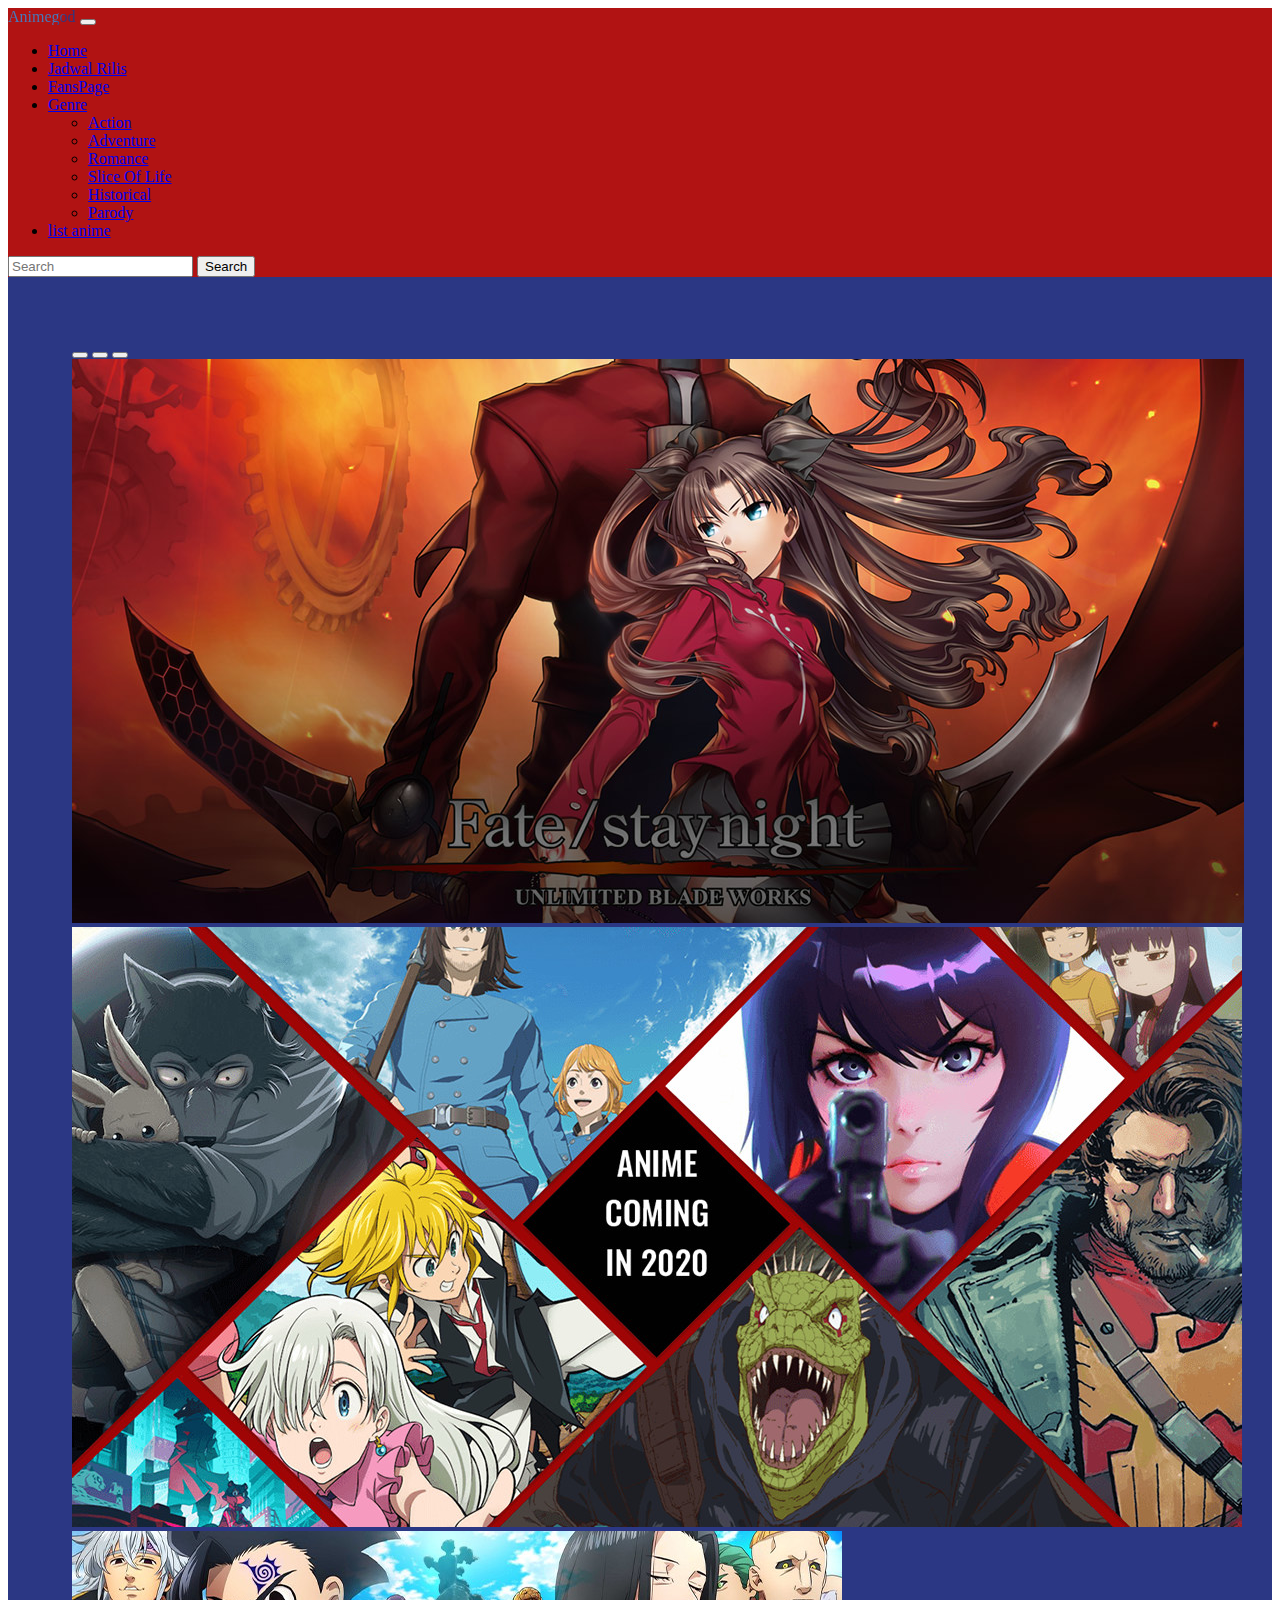
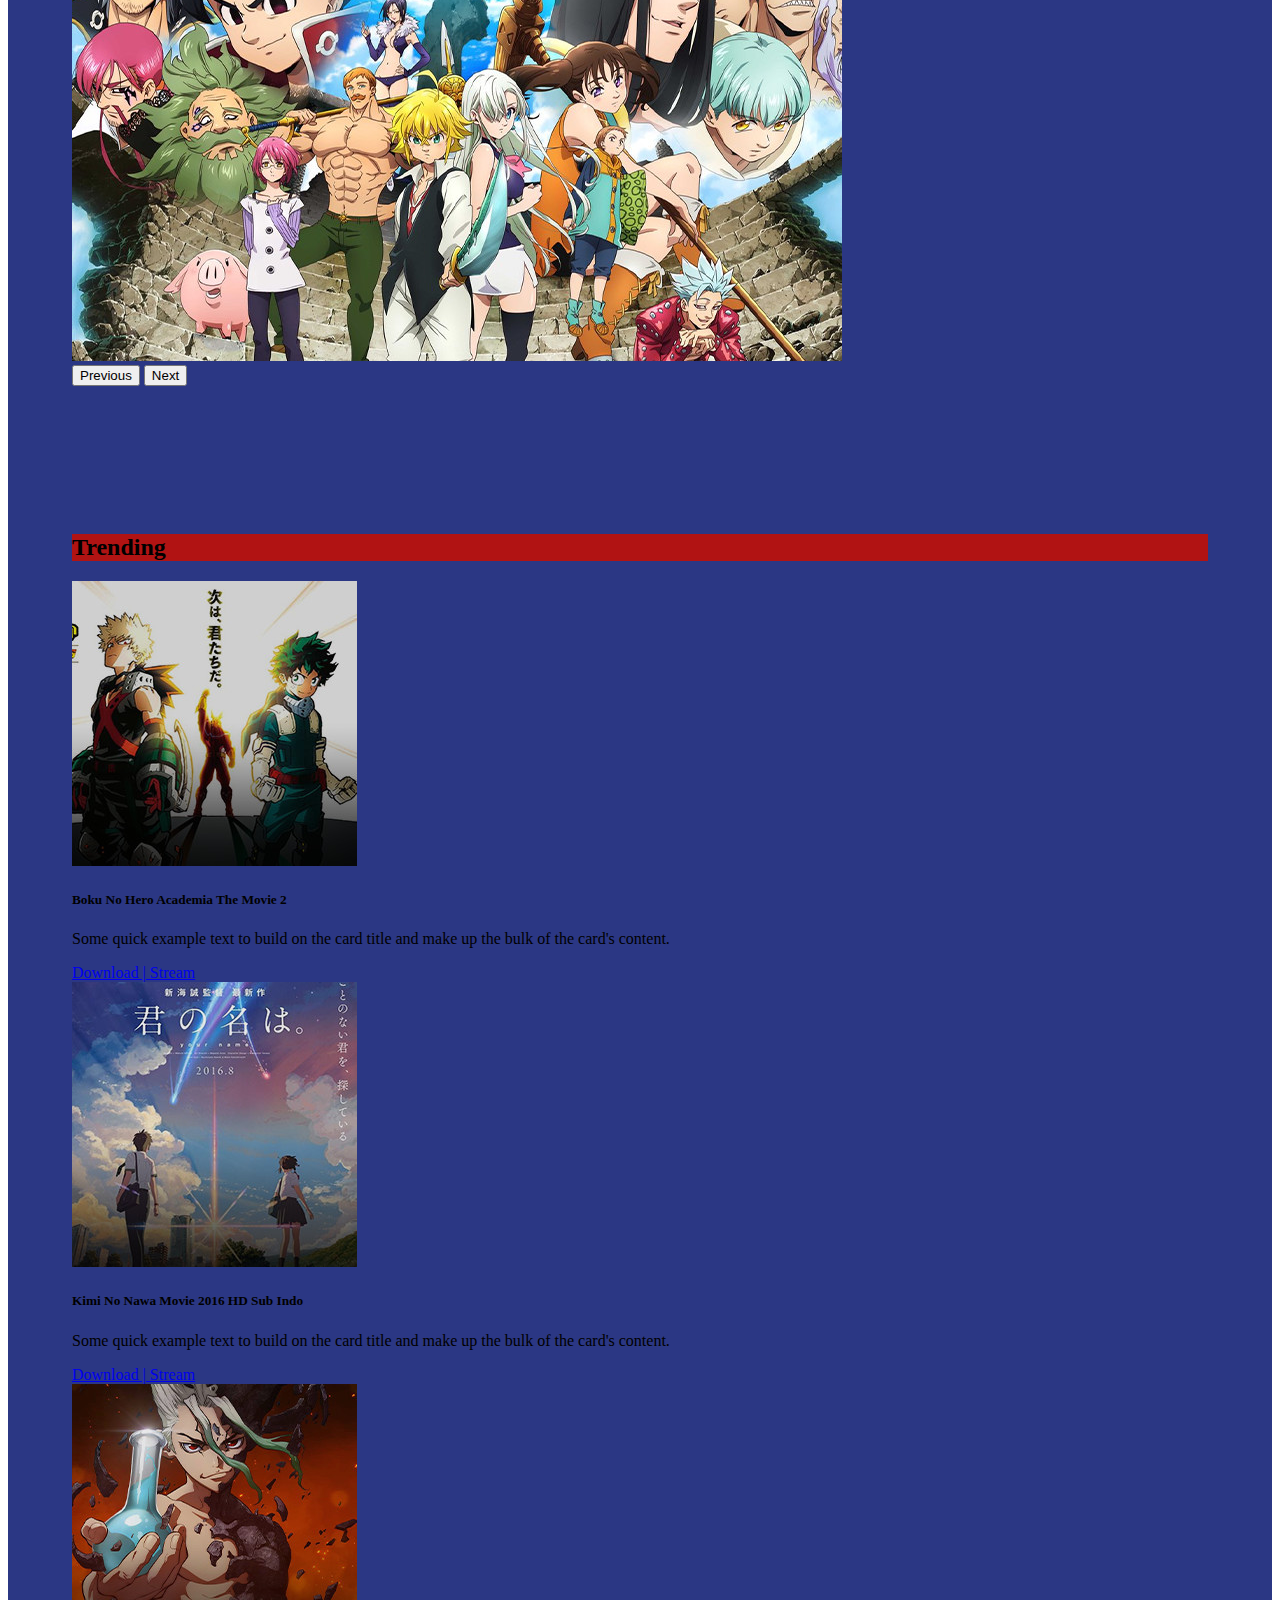
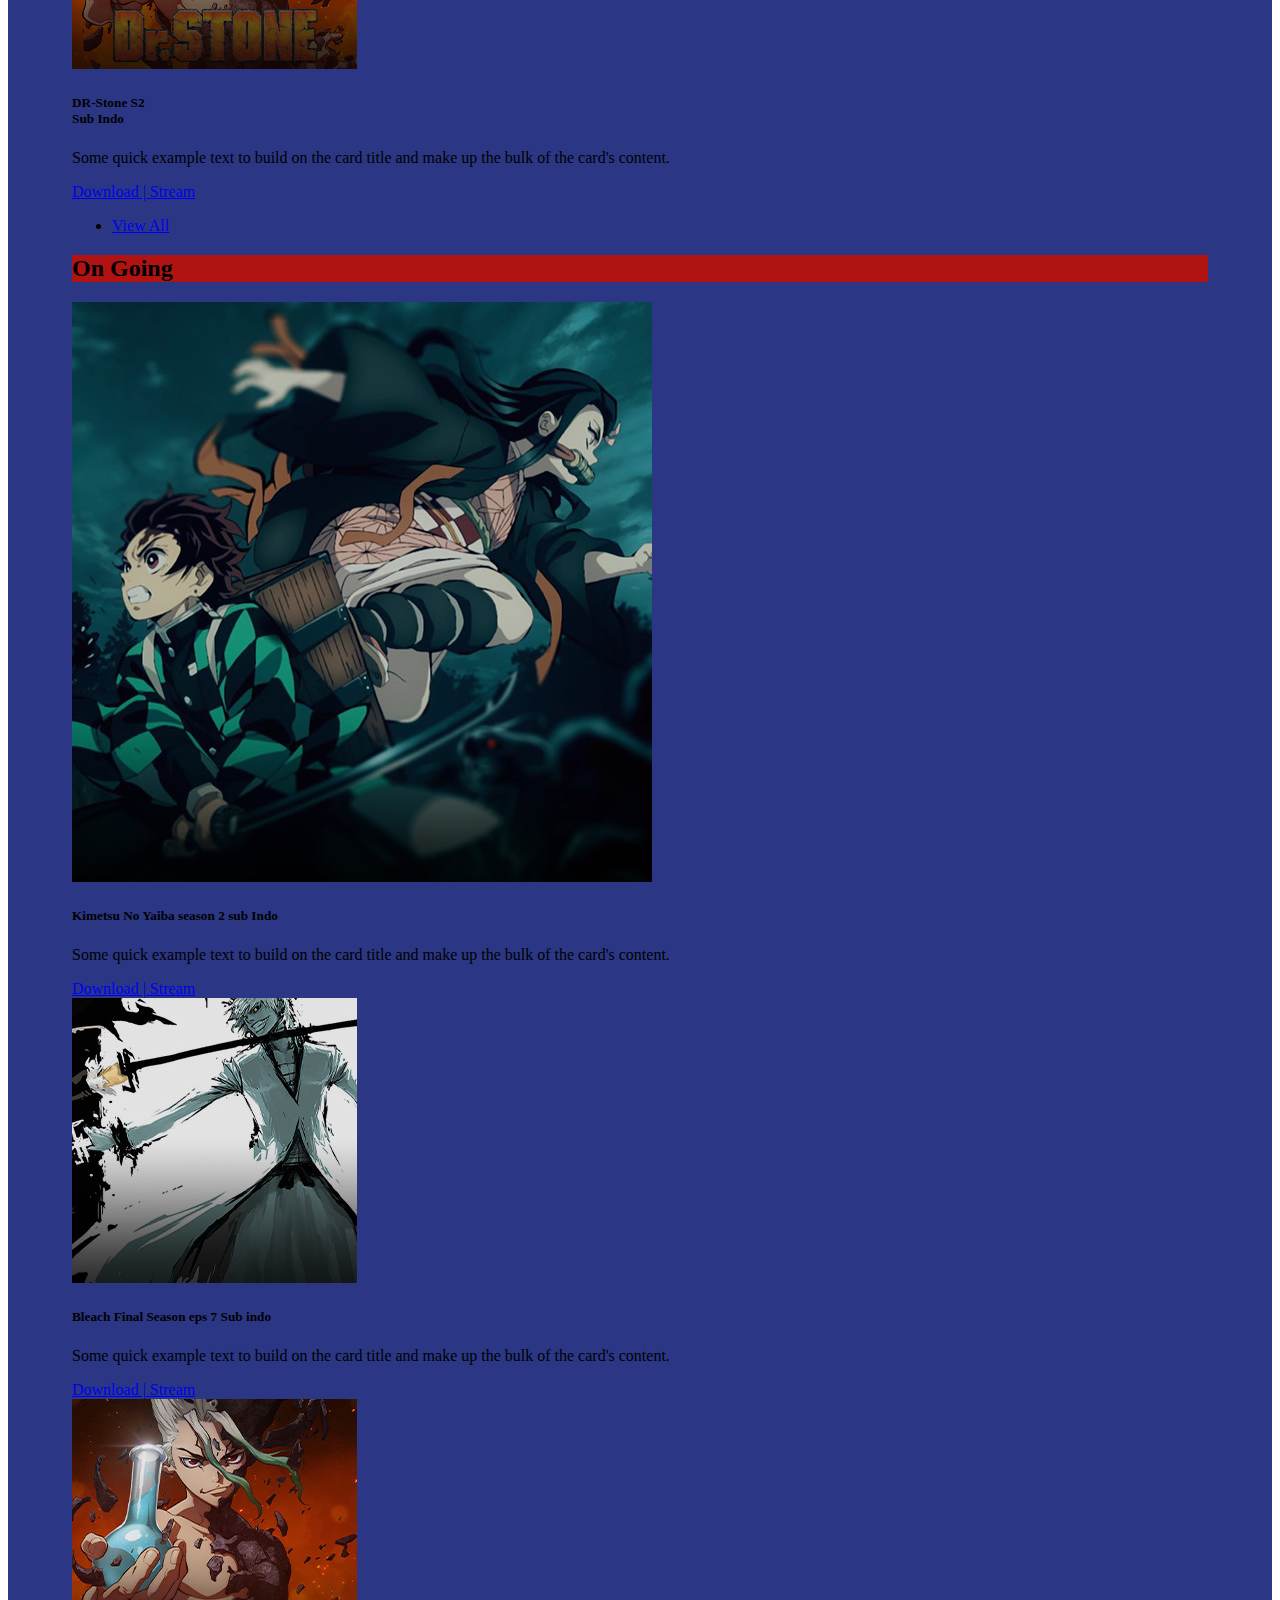
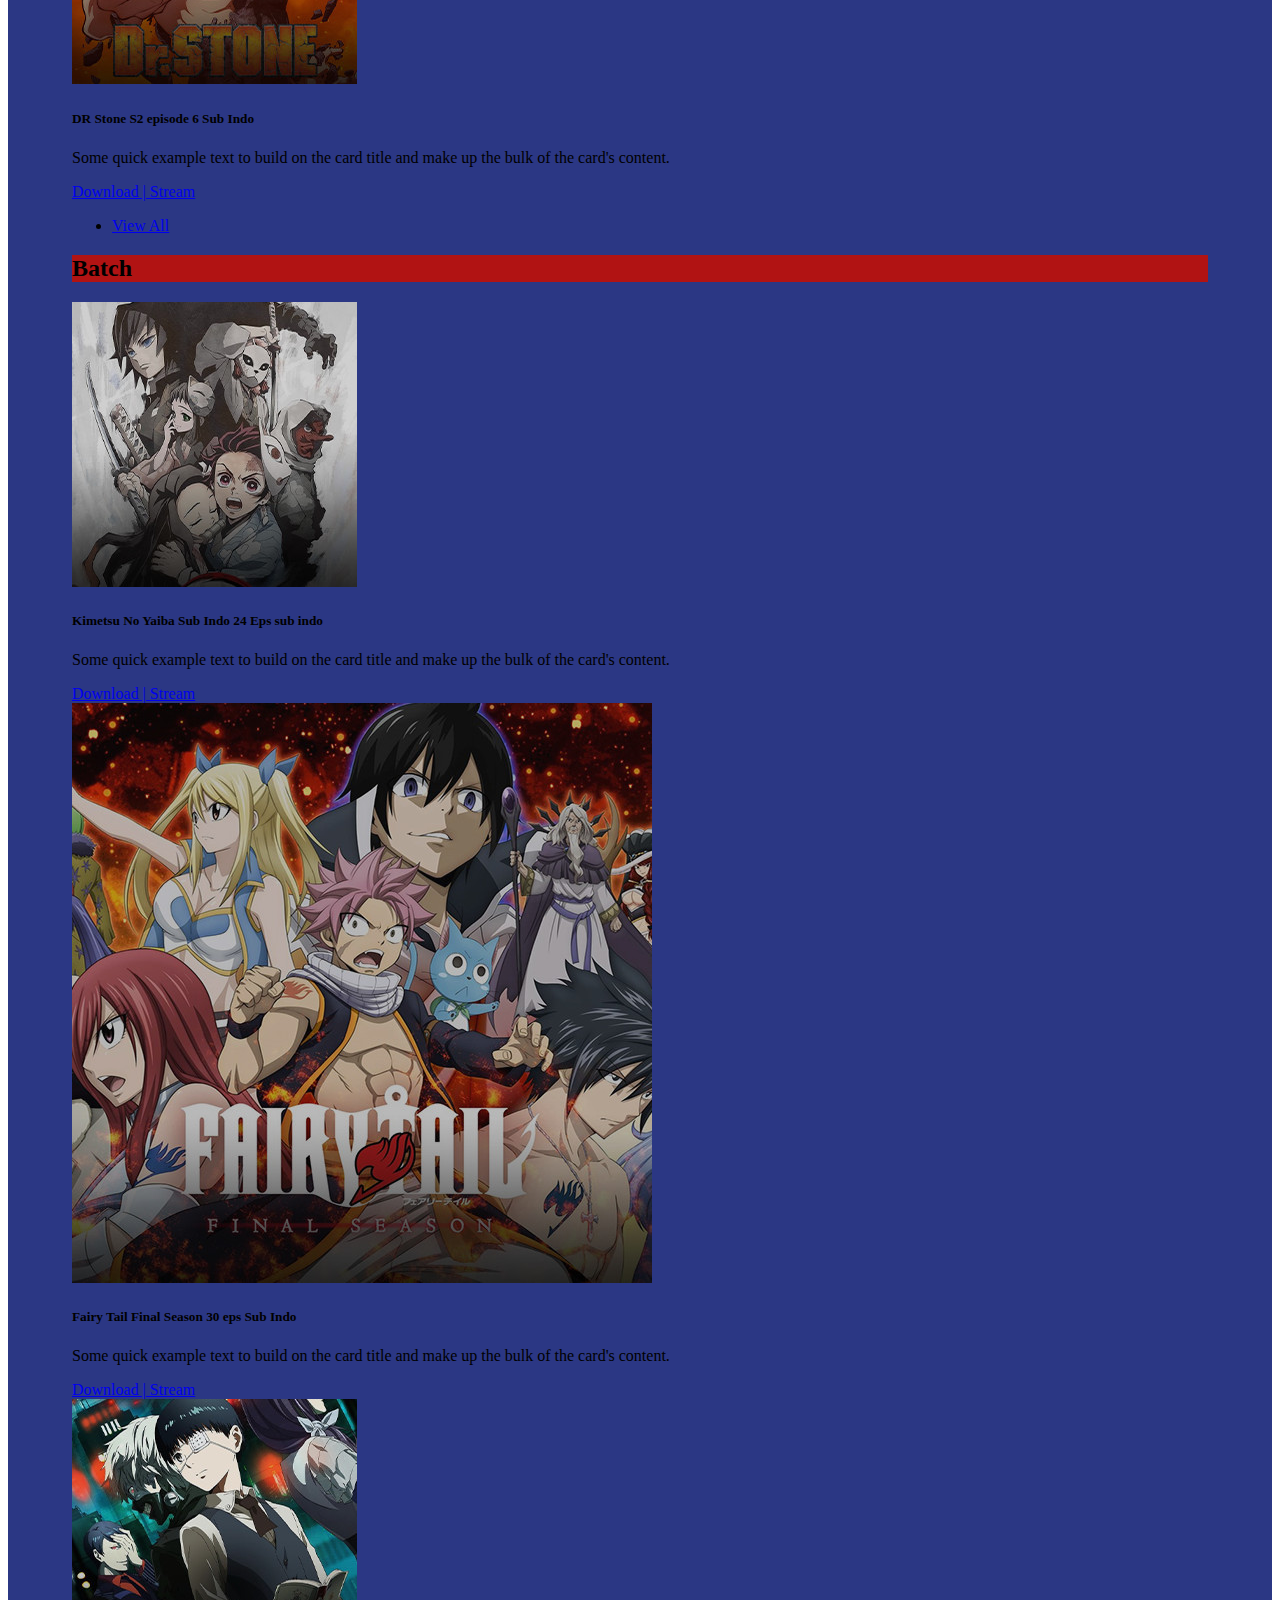
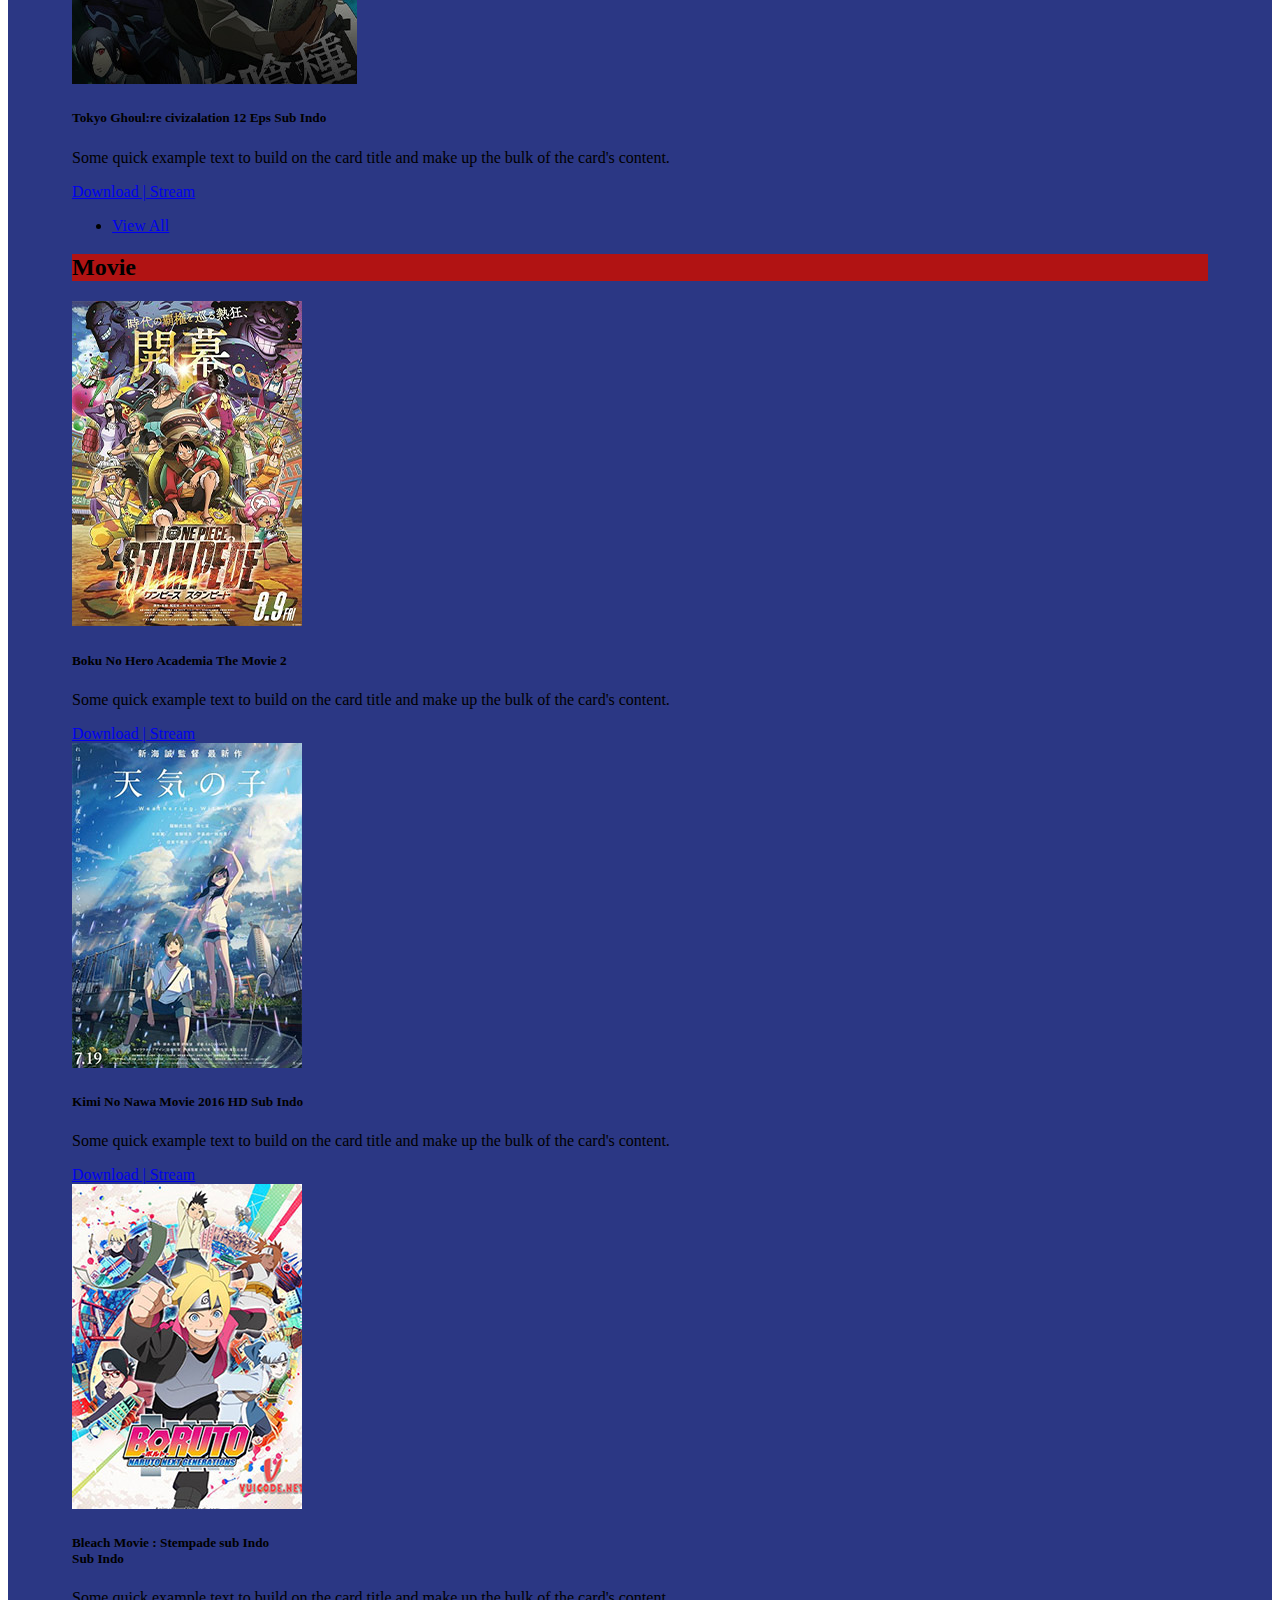
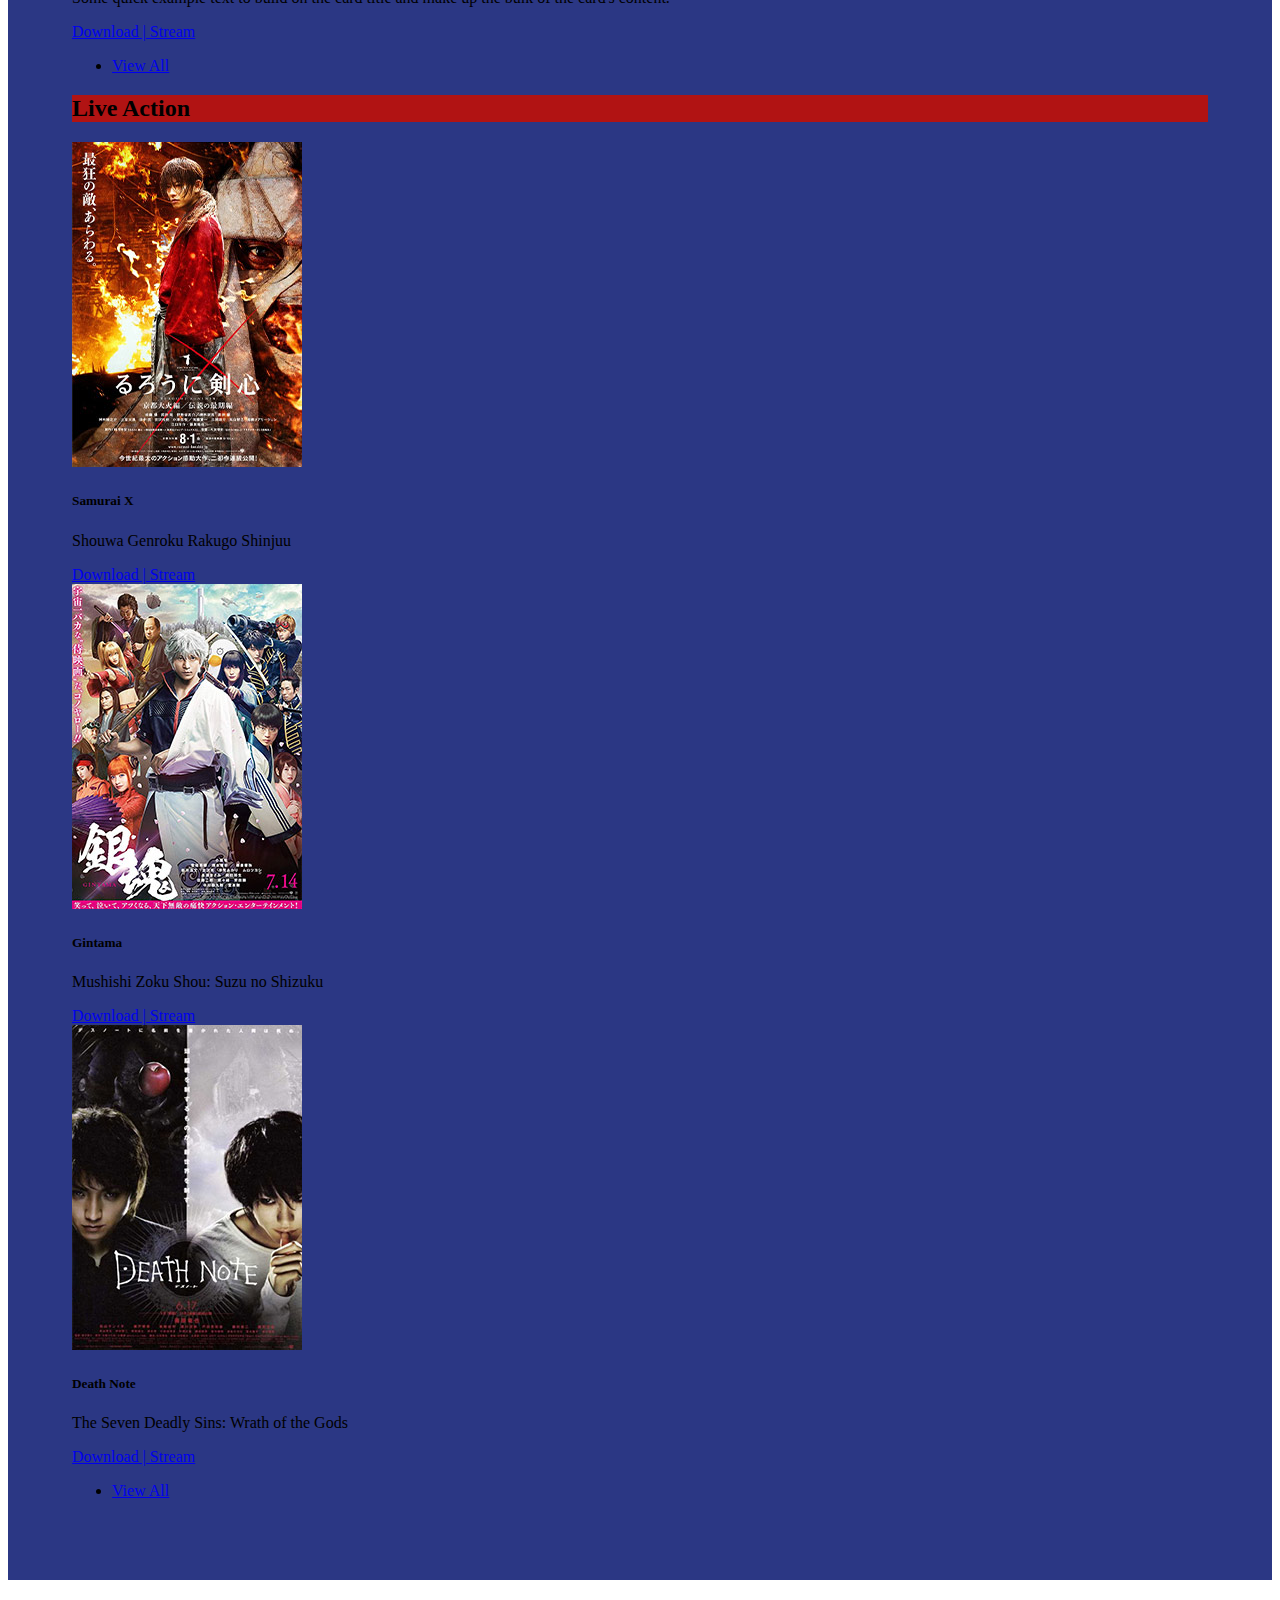
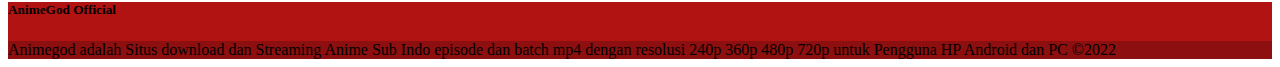
<file: index.html>
<!doctype html>
<html lang="en">
  <head>
    <!-- Required meta tags -->
    <meta charset="utf-8">
    <meta name="viewport" content="width=device-width, initial-scale=1">

    <!-- Bootstrap CSS -->
    <link href="https://cdn.jsdelivr.net/npm/bootstrap@5.1.3/dist/css/bootstrap.min.css" rel="stylesheet" integrity="sha384-1BmE4kWBq78iYhFldvKuhfTAU6auU8tT94WrHftjDbrCEXSU1oBoqyl2QvZ6jIW3" crossorigin="anonymous">
    <!-- Bootstrap CSS -->

    <!-- My CSS -->
    <link rel="stylesheet" type="text/css" href="style.css">
    <!-- EN CSS -->

    <title>| Animegod |</title>
  </head>
  <body>
  <!-- Navbar star -->

<nav class="navbar navbar-expand-lg navbar-light shadow-sm" style="background-color: #B11313">
  <div class="container">
    <a class="navbar-brand fw-bold" href="#">Animegod</a>
    <button class="navbar-toggler" type="button" data-bs-toggle="collapse" data-bs-target="#navbarSupportedContent" aria-controls="navbarSupportedContent" aria-expanded="false" aria-label="Toggle navigation">
      <span class="navbar-toggler-icon"></span>
    </button>
    <div class="collapse navbar-collapse fw-bold" id="navbarSupportedContent">
      <ul class="navbar-nav ms-auto">
        <li class="nav-item">
          <a class="nav-link active " aria-current="page" href="#">Home</a>
        </li>
        <li class="nav-item">
          <a class="nav-link active " aria-current="page" href="#">Jadwal Rilis</a>
        </li>
        <li class="nav-item">
          <a class="nav-link active " aria-current="page" href="#">FansPage</a>
        </li>
        <li class="nav-item dropdown">
          <a class="nav-link active dropdown-toggle" href="#" id="navbarDropdown" role="button" data-bs-toggle="dropdown" aria-expanded="false">
            Genre
          </a>
          <ul class="dropdown-menu fw-bold" aria-labelledby="navbarDropdown">
            <li><a class="dropdown-item" href="#">Action</a></li>
            <li><a class="dropdown-item" href="#">Adventure</a></li>
            <li><a class="dropdown-item" href="#">Romance</a></li>
            <li><a class="dropdown-item" href="#">Slice Of Life</a></li>
            <li><a class="dropdown-item" href="#">Historical</a></li>
            <li><a class="dropdown-item" href="#">Parody</a></li>
          </ul>
        </li>
        <li class="nav-item">
          <a class="nav-link active" href="./list.html" tabindex="-1" aria-disabled="true">list anime</a>
        </li>
      </ul>
      <form class="d-flex">
        <input class="form-control me-2" type="search" placeholder="Search" aria-label="Search">
        <button class="btn btn-outline-dark fw-bold" type="submit">Search</button>
      </form>
    </div>
  </div>
</nav>
  <!-- Navbar end  -->
                


  <!-- jumbotron star -->

  <section class="jumbotron">
    <div class="container">
      <div id="carouselExampleDark" class="carousel carousel-light slide " data-bs-ride="carousel">
  <div class="carousel-indicators mt-3">
    <button type="button" data-bs-target="#carouselExamplelight" data-bs-slide-to="0" class="active" aria-current="true" aria-label="Slide 1"></button>
    <button type="button" data-bs-target="#carouselExamplelight" data-bs-slide-to="1" aria-label="Slide 2"></button>
    <button type="button" data-bs-target="#carouselExamplelight" data-bs-slide-to="2" aria-label="Slide 3"></button>
  </div>
  <div class="carousel-inner">
    <div class="carousel-item active" data-bs-interval="10000">
      <img src="img/hero-1.jpg" class="d-block w-100 " alt="hero-1">
    </div>
    <div class="carousel-item" data-bs-interval="2000">
      <img src="img/hero-3.jpg" class="d-block w-100" alt="hero-3">
    </div>
    <div class="carousel-item">
      <img src="img/hero-4.jpg" class="d-block w-100" alt="hero-4">
     </div>
  </div>

  <button class="carousel-control-prev" type="button" data-bs-target="#carouselExampleDark" data-bs-slide="prev">
    <span class="carousel-control-prev-icon" aria-hidden="true"></span>
    <span class="visually-hidden">Previous</span>
  </button>
  <button class="carousel-control-next" type="button" data-bs-target="#carouselExampleDark" data-bs-slide="next">
    <span class="carousel-control-next-icon" aria-hidden="true"></span>
    <span class="visually-hidden">Next</span>
  </button>
</div>
  </div>


</section>      

  <!-- jumbotron end  -->

  <!-- list -->
  <section id="product">
    <div class="container">
      <div class="row">
        <div class="col p-1 mb-2" style="background-color: #B11313;">
          <h2 class="text-white">Trending</h2>
        </div>
        <div class="row">
          <div class="col-md-4 mb-3">
            <div class="card">
                <img src="img/blog-2.jpg" class="card-img-top" alt="blog-2">
              <div class="card-body">
                <h5 class="card-title">Boku No Hero Academia The Movie 2</h5>
                <p class="card-text">Some quick example text to build on the card title and make up the bulk of the card's content.</p>
                <a href="#" class="btn btn-primary">Download | Stream</a>
              </div>
            </div>
          </div>

          <div class="col-md-4 mb-3">
            <div class="card">
                <img src="img/hero-2.jpg" class="card-img-top" alt="...">
              <div class="card-body">
                <h5 class="card-title">Kimi No Nawa Movie 2016 HD Sub Indo</h5>
                <p class="card-text">Some quick example text to build on the card title and make up the bulk of the card's content.</p>
                <a href="#" class="btn btn-primary">Download | Stream</a>
              </div>
            </div>
          </div>

          <div class="col-md-4 mb-3">
            <div class="card">
                <img src="img/blog-5.jpg" class="card-img-top" alt="...">
              <div class="card-body">
               <h5 class="card-title">DR-Stone S2 <br>Sub Indo</h5>
                <p class="card-text">Some quick example text to build on the card title and make up the bulk of the card's content.</p>
                <a href="#" class="btn btn-primary">Download | Stream</a>
              </div>
            </div>
          </div>          
        </div>
  <nav aria-label="Page navigation example">
    <ul class="pagination">
    <li class="page-item"><a class="page-link" href="#">View All</a></li>
  </ul>
</nav>
      </div>
    </div>

    <!-- on going  -->
    <div class="container">
      <div class="row">
        <div class="colp-1 mb-2" style="background-color: #B11313;">
          <h2 class="text-white">On Going</h2>
        </div>

        <div class="row">
          <div class="col-md-4 mb-3">
            <div class="card">
                <img src="img/blog-1.jpg" class="card-img-top" alt="...">
              <div class="card-body">
                <h5 class="card-title">Kimetsu No Yaiba season 2 sub Indo </h5>
                <p class="card-text">Some quick example text to build on the card title and make up the bulk of the card's content.</p>
                <a href="#" class="btn btn-primary">Download | Stream</a>
              </div>
            </div>
          </div>

          <div class="col-md-4 mb-3">
            <div class="card">
                <img src="img/blog-9.jpg" class="card-img-top" alt="blog-9">
              <div class="card-body">
                <h5 class="card-title">Bleach Final Season eps 7 Sub indo</h5>
                <p class="card-text">Some quick example text to build on the card title and make up the bulk of the card's content.</p>
                <a href="#" class="btn btn-primary">Download | Stream</a>
              </div>
            </div>
          </div>

          <div class="col-md-4 mb-3">
            <div class="card">
                <img src="img/blog-5.jpg" class="card-img-top" alt="...">
              <div class="card-body">
               <h5 class="card-title"> DR Stone S2 episode 6 Sub Indo </h5>
                <p class="card-text">Some quick example text to build on the card title and make up the bulk of the card's content.</p>
                <a href="#" class="btn btn-primary">Download | Stream</a>
              </div>
            </div>
          </div>          
        </div>
<nav aria-label="Page navigation example">
  <ul class="pagination">
    <li class="page-item"><a class="page-link" href="#">View All</a></li>
  </ul>
</nav>

      </div>
    </div>
      <!-- ongoing end -->

      <!-- batch Star -->
     <div class="container">
      <div class="row">
        <div class="col p-1 mb-2" style="background-color: #B11313;">
          <h2 class="text-white">Batch</h2>
        </div>

        <div class="row">
          <div class="col-md-4 mb-3">
            <div class="card">
                <img src="img/blog-8.jpg" class="card-img-top" alt="...">
              <div class="card-body">
                <h5 class="card-title">Kimetsu No Yaiba Sub Indo 24 Eps sub indo</h5>
                <p class="card-text">Some quick example text to build on the card title and make up the bulk of the card's content.</p>
                <a href="#" class="btn btn-primary">Download | Stream</a>
              </div>
            </div>
          </div>

          <div class="col-md-4 mb-3">
            <div class="card">
                <img src="img/blog-12.jpg" class="card-img-top" alt="...">
              <div class="card-body">
                <h5 class="card-title">Fairy Tail Final Season 30 eps Sub Indo </h5>
                <p class="card-text">Some quick example text to build on the card title and make up the bulk of the card's content.</p>
                <a href="#" class="btn btn-primary">Download | Stream</a>
              </div>
            </div>
          </div>

          <div class="col-md-4 mb-3">
            <div class="card">
                <img src="img/blog-4.jpg" class="card-img-top" alt="...">
              <div class="card-body">
               <h5 class="card-title">Tokyo Ghoul:re civizalation 12 Eps Sub Indo</h5>
                <p class="card-text">Some quick example text to build on the card title and make up the bulk of the card's content.</p>
                <a href="#" class="btn btn-primary">Download | Stream</a>
              </div>
            </div>
          </div>          
        </div>
<nav aria-label="Page navigation example">
  <ul class="pagination">
    <li class="page-item"><a class="page-link" href="#">View All</a></li>
  </ul>
</nav>
      </div>
    </div>

      <!-- Movie -->

    <div class="container">
      <div class="row">
        <div class="col p-1 mb-2" style="background-color: #B11313;">
          <h2 class="text-white">Movie</h2>
        </div>

        <div class="row">
          <div class="col-md-4 mb-3">
            <div class="card">
                <img src="img/blog-13.jpg" class="card-img-top" alt="...">
              <div class="card-body">
                <h5 class="card-title">Boku No Hero Academia The Movie 2</h5>
                <p class="card-text">Some quick example text to build on the card title and make up the bulk of the card's content.</p>
                <a href="#" class="btn btn-primary">Download | Stream</a>
              </div>
            </div>
          </div>

          <div class="col-md-4 mb-3">
            <div class="card">
                <img src="img/hero-6.jpg" class="card-img-top" alt="...">
              <div class="card-body">
                <h5 class="card-title">Kimi No Nawa Movie 2016 HD Sub Indo</h5>
                <p class="card-text">Some quick example text to build on the card title and make up the bulk of the card's content.</p>
                <a href="#" class="btn btn-primary">Download | Stream</a>
              </div>
            </div>
          </div>

          <div class="col-md-4 mb-3">
            <div class="card">
                <img src="img/trend-1.jpg" class="card-img-top" alt="blog-12">
              <div class="card-body">
               <h5 class="card-title">Bleach Movie : Stempade sub Indo<br>Sub Indo</h5>
                <p class="card-text">Some quick example text to build on the card title and make up the bulk of the card's content.</p>
                <a href="#" class="btn btn-primary">Download | Stream</a>
              </div>
            </div>
          </div>          
        </div>
<nav aria-label="Page navigation example">
  <ul class="pagination">
    <li class="page-item"><a class="page-link" href="#">View All</a></li>
  </ul>
</nav>
      </div>
    </div>

      <!-- Live Action -->
    <div class="container">
      <div class="row">
        <div class="col p-1 mb-2" style="background-color: #B11313;">
          <h2 class="text-white">Live Action</h2>
        </div>

        <div class="row">
          <div class="col-md-4 mb-3">
            <div class="card">
                <img src="img/live/live-1.jpg" class="card-img-top" alt="live-1">
              <div class="card-body">
                <h5 class="card-title">Samurai X</h5>
                <p class="card-text">Shouwa Genroku Rakugo Shinjuu</p>
                <a href="#" class="btn btn-primary">Download | Stream</a>
              </div>
            </div>
          </div>

          <div class="col-md-4 mb-3">
            <div class="card">
                <img src="img/live/live-3.jpg" class="card-img-top" alt="live-3">
              <div class="card-body">
                <h5 class="card-title">Gintama</h5>
                <p class="card-text">Mushishi Zoku Shou: Suzu no Shizuku</p>
                <a href="#" class="btn btn-primary">Download | Stream</a>
              </div>
            </div>
          </div>

          <div class="col-md-4 mb-3">
            <div class="card">
                <img src="img/live/live-4.jpg" class="card-img-top" alt="live-4">
              <div class="card-body">
               <h5 class="card-title">Death Note</h5>
                <p class="card-text">The Seven Deadly Sins: Wrath of the Gods</p>
                <a href="#" class="btn btn-primary">Download | Stream</a>
              </div>
            </div>
          </div>          
        </div>
<nav aria-label="Page navigation example">
  <ul class="pagination">
    <li class="page-item"><a class="page-link" href="#">View All</a></li>
  </ul>
</nav>
      </div>
    </div>
    <!-- Live Action -->
  </section>
  <!-- list -->

  <!-- footer star -->
  <footer class="text-center text-lg-start" style="background-color: #B11313;">
    <div class="container d-flex justify-content-center py-5">
      <h5 class="card-text text-white">AnimeGod Official</h5>
    </div>

    <!-- Copyright -->
    <div class="text-center text-white p-3" style="background-color: rgba(0, 0, 0, 0.2);">
      Animegod adalah Situs download dan Streaming Anime Sub Indo episode dan batch mp4 dengan resolusi 240p 360p 480p 720p untuk Pengguna HP Android dan PC &copy;2022
    </div>
  </footer>
  <!-- footer end  -->

    <script src="https://cdn.jsdelivr.net/npm/bootstrap@5.1.3/dist/js/bootstrap.bundle.min.js" integrity="sha384-ka7Sk0Gln4gmtz2MlQnikT1wXgYsOg+OMhuP+IlRH9sENBO0LRn5q+8nbTov4+1p" crossorigin="anonymous"></script>

    </body>
</html>
</file>
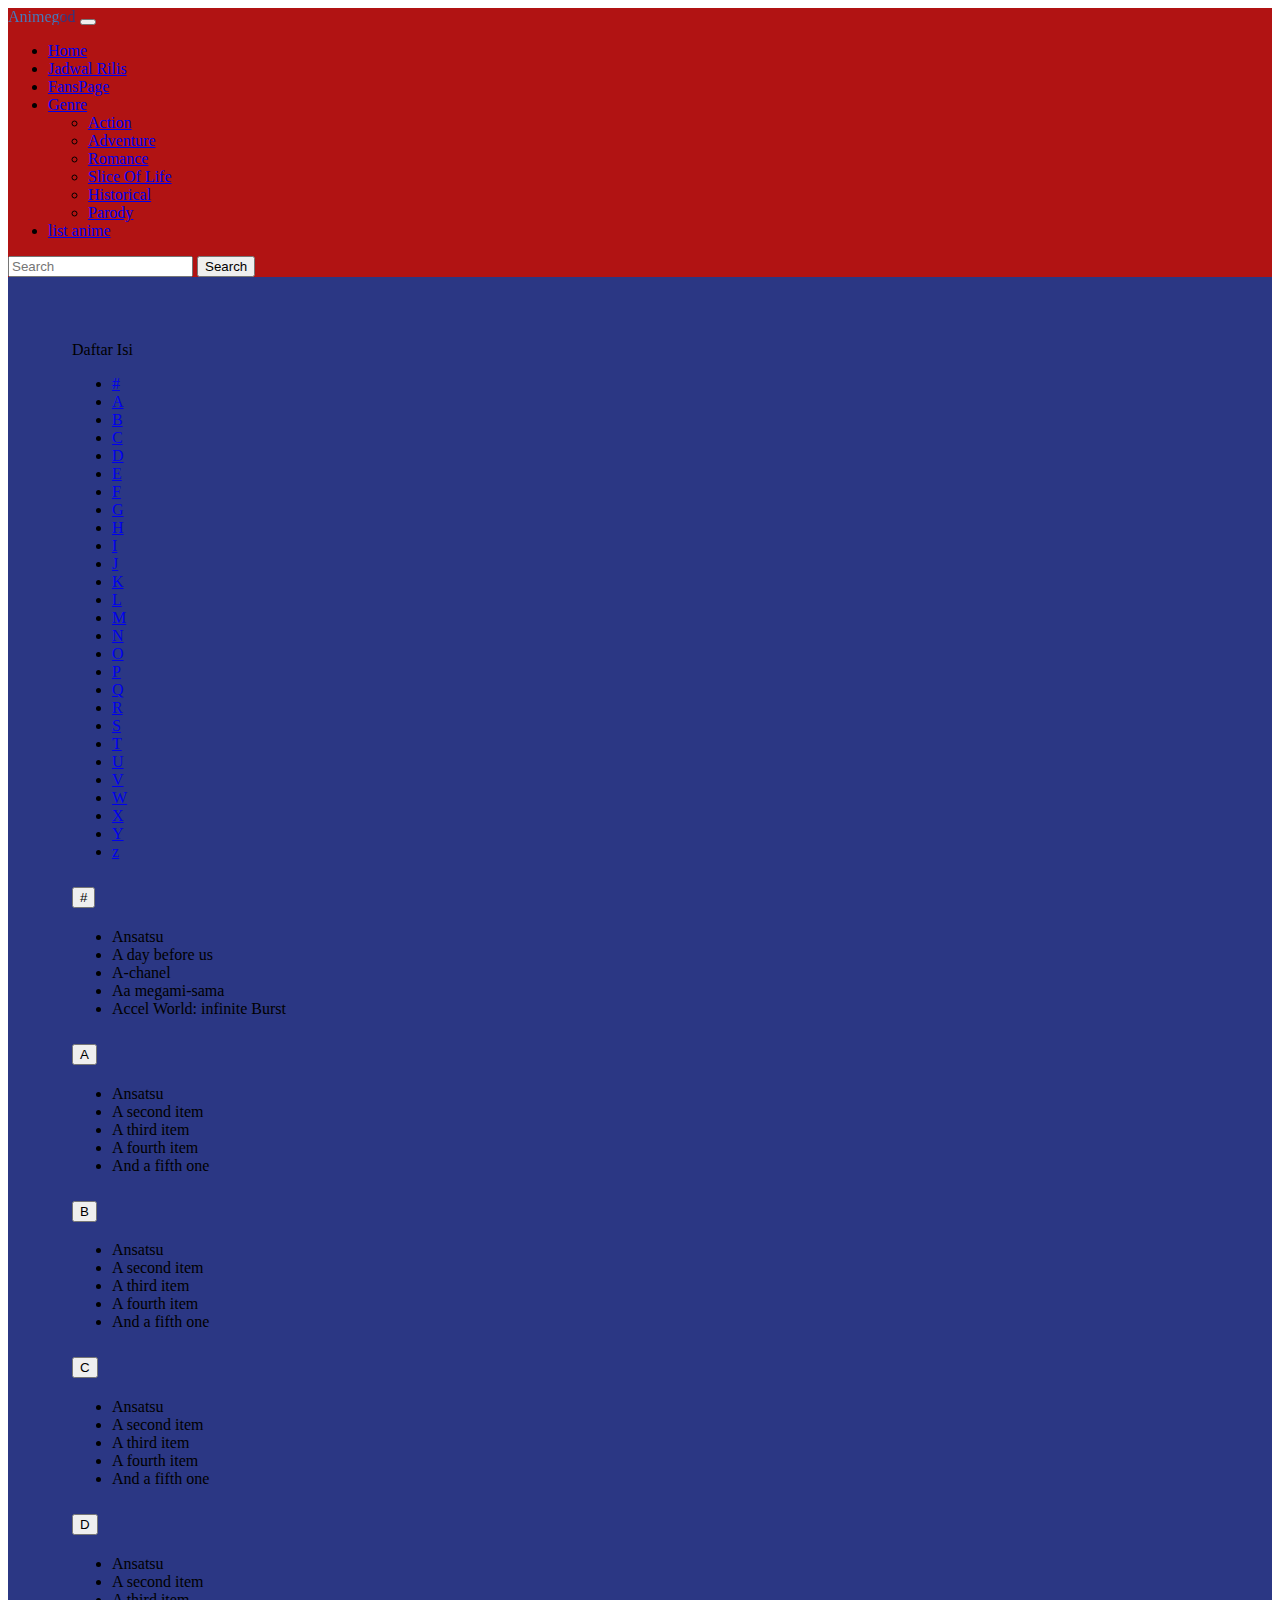
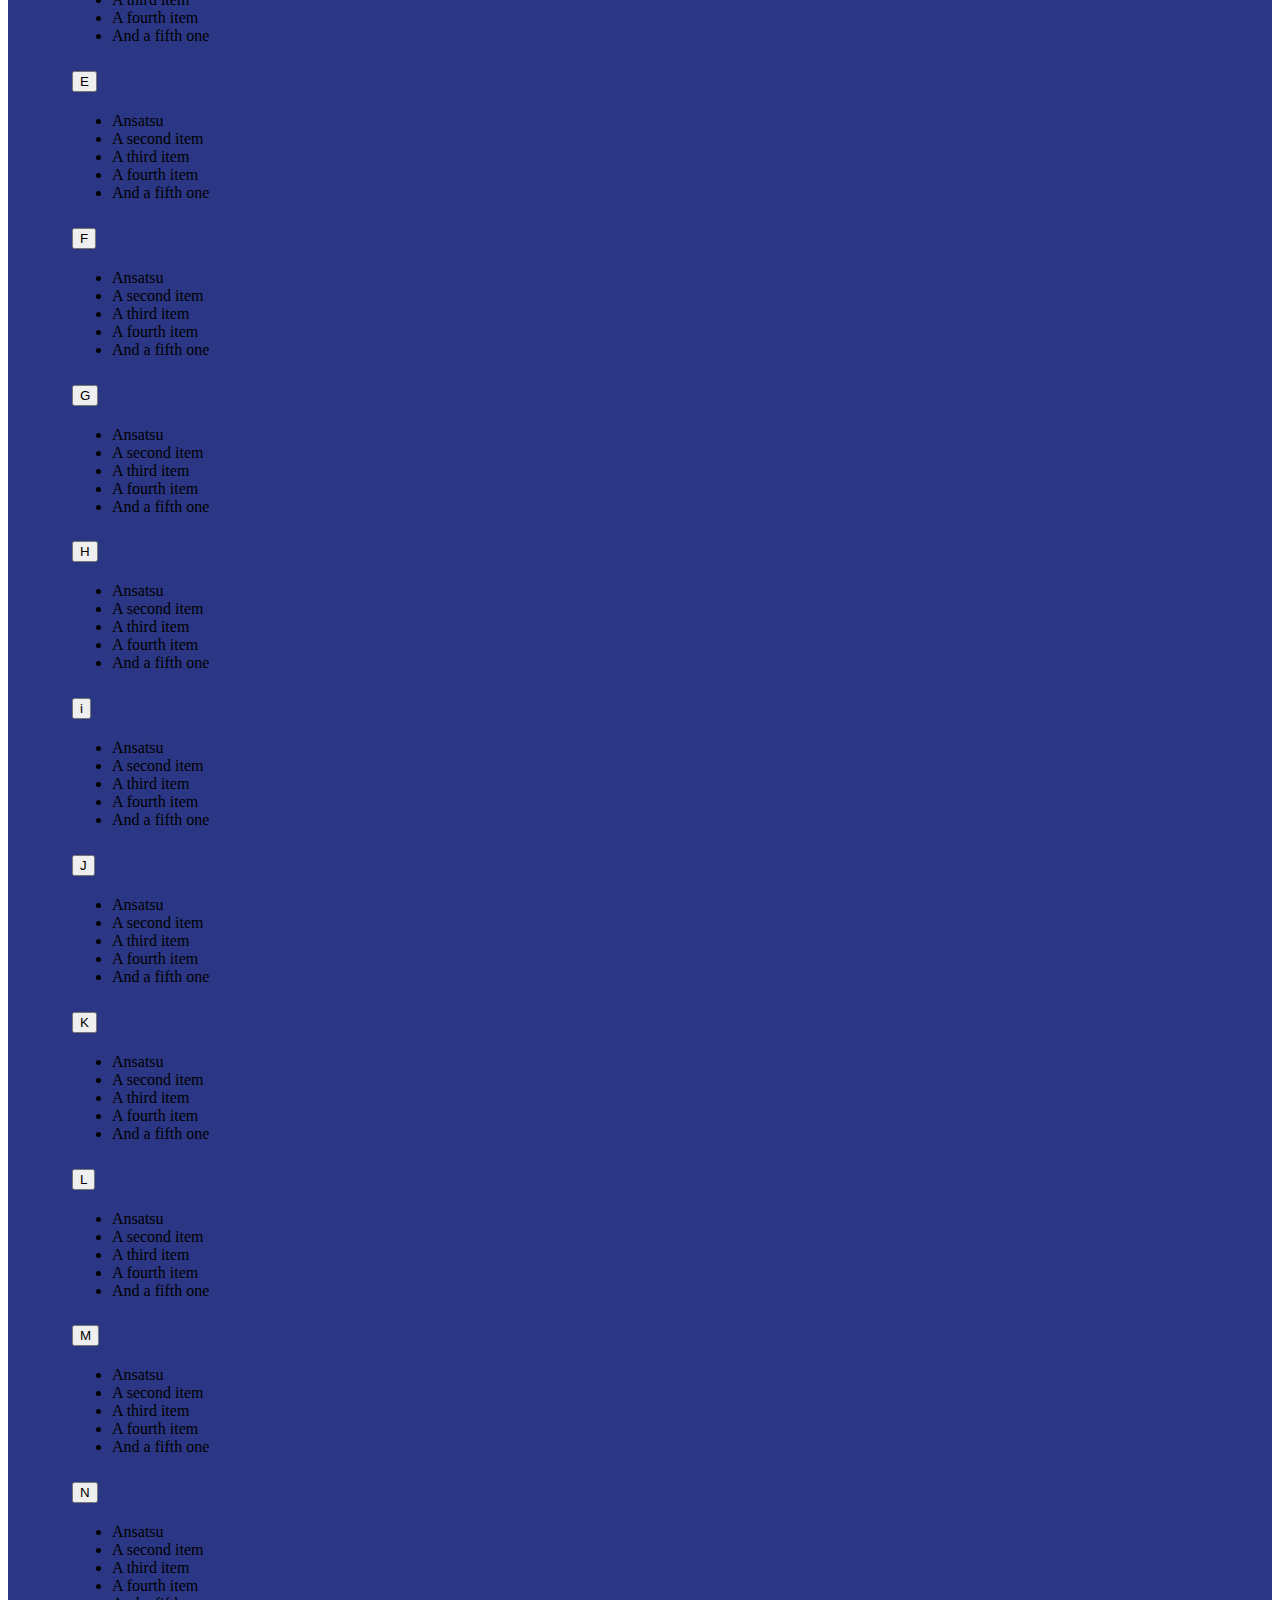
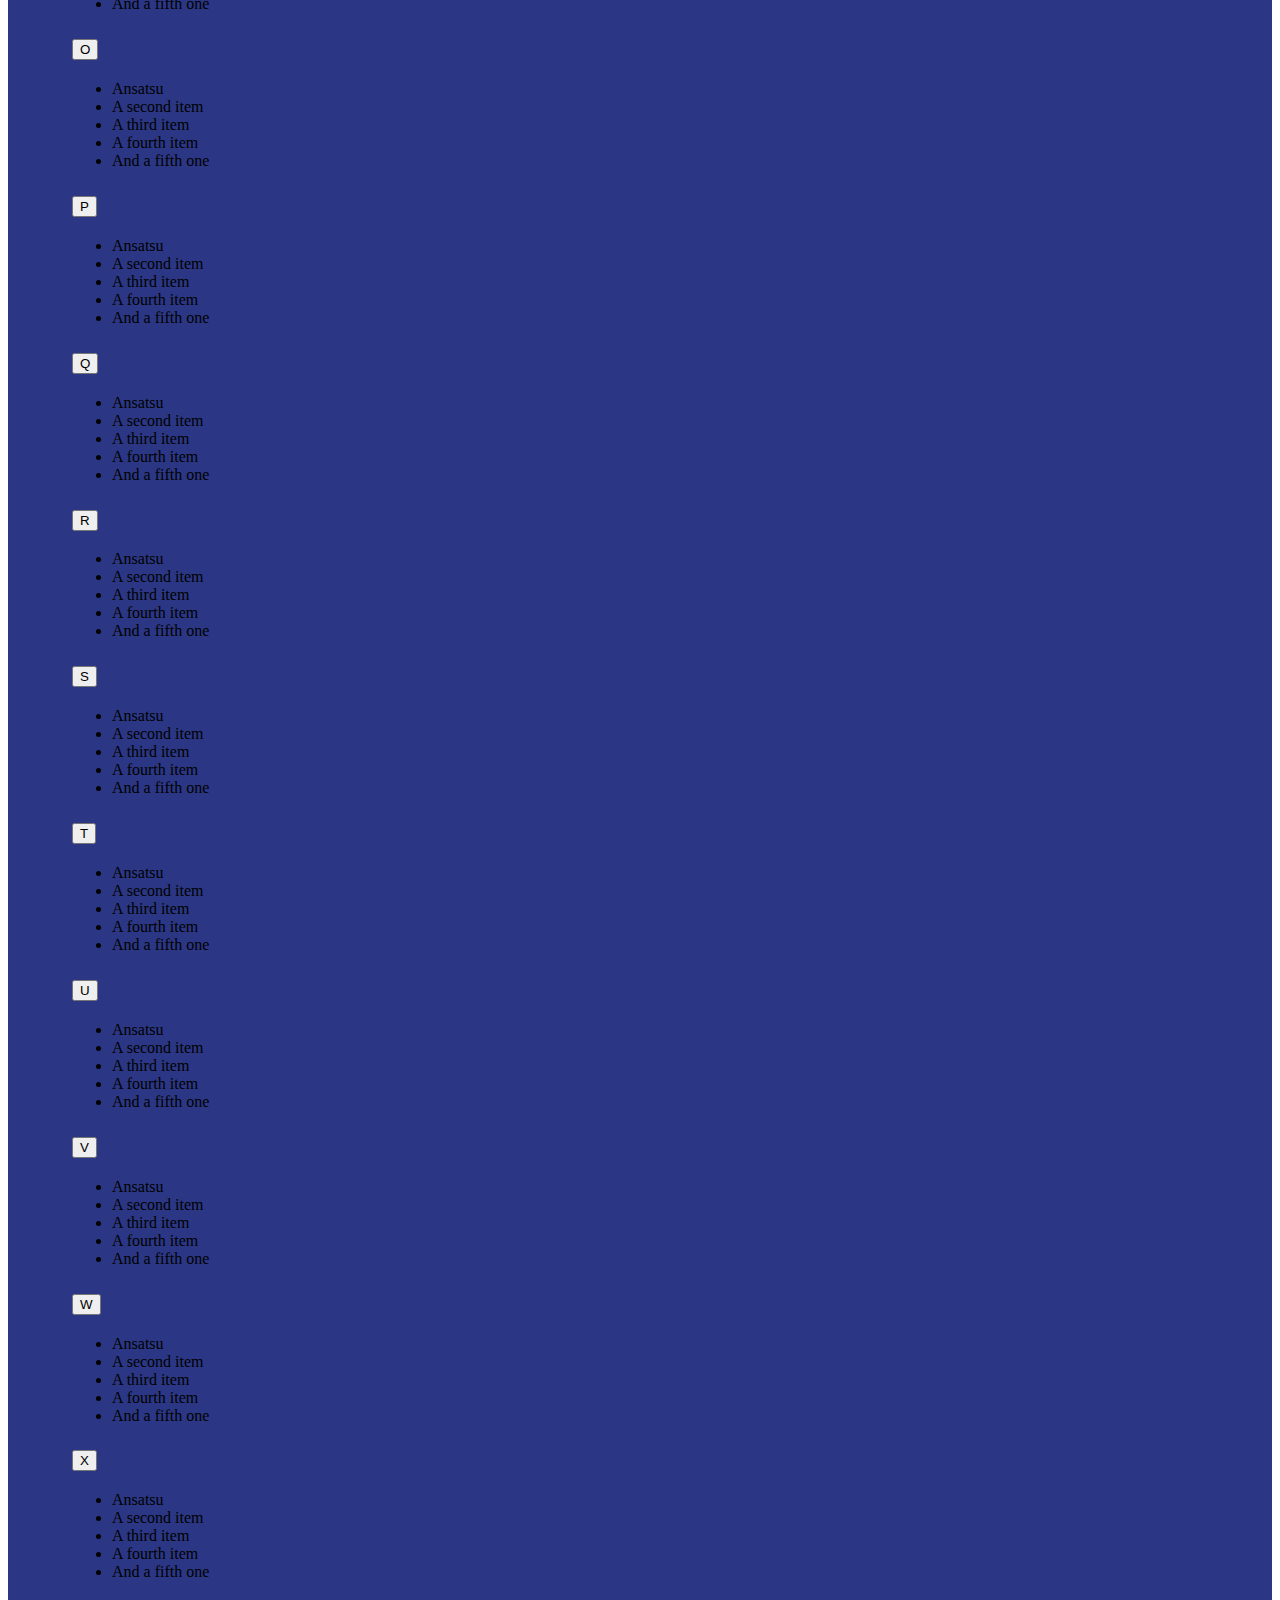
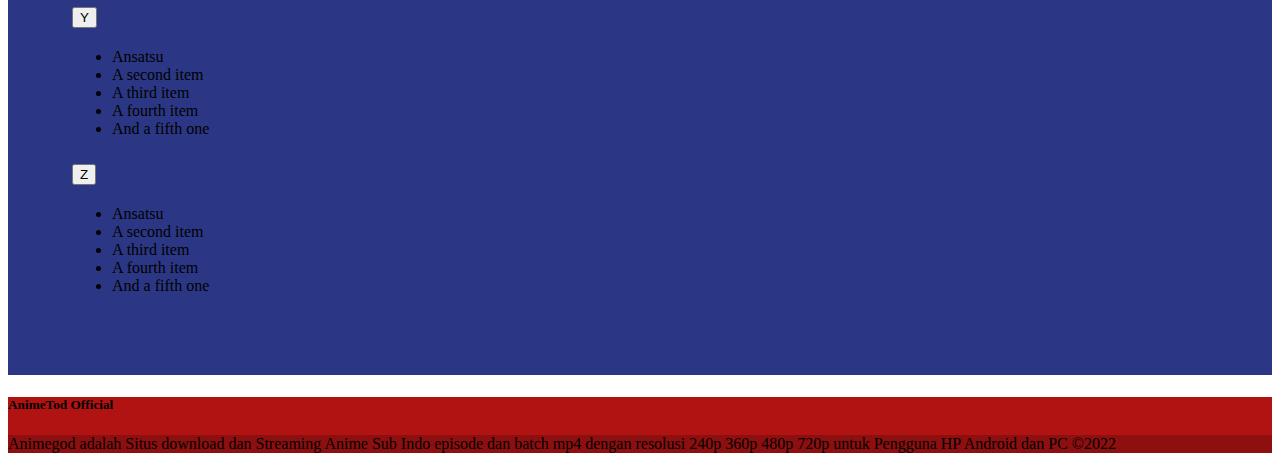
<file: list.html>
<!doctype html>
<html lang="en">
  <head>
    <!-- Required meta tags -->
    <meta charset="utf-8">
    <meta name="viewport" content="width=device-width, initial-scale=1">

    <!-- Bootstrap CSS -->
    <link href="https://cdn.jsdelivr.net/npm/bootstrap@5.1.3/dist/css/bootstrap.min.css" rel="stylesheet" integrity="sha384-1BmE4kWBq78iYhFldvKuhfTAU6auU8tT94WrHftjDbrCEXSU1oBoqyl2QvZ6jIW3" crossorigin="anonymous">
    <!-- Bootstrap CSS -->

    <!-- My CSS -->
    <link rel="stylesheet" type="text/css" href="style.css">
    <!-- EN CSS -->

    <title>| Animegod |</title>
  </head>
  <body>
  <!-- Navbar star -->

<nav class="navbar navbar-expand-lg navbar-light shadow-sm" style="background-color: #B11313">
  <div class="container">
    <a class="navbar-brand fw-bold" href="#">Animegod</a>
    <button class="navbar-toggler" type="button" data-bs-toggle="collapse" data-bs-target="#navbarSupportedContent" aria-controls="navbarSupportedContent" aria-expanded="false" aria-label="Toggle navigation">
      <span class="navbar-toggler-icon"></span>
    </button>
    <div class="collapse navbar-collapse fw-bold" id="navbarSupportedContent">
      <ul class="navbar-nav ms-auto">
        <li class="nav-item">
          <a class="nav-link active " aria-current="page" href="./index.html">Home</a>
        </li>
        <li class="nav-item">
          <a class="nav-link active " aria-current="page" href="#">Jadwal Rilis</a>
        </li>
        <li class="nav-item">
          <a class="nav-link active " aria-current="page" href="#">FansPage</a>
        </li>
        <li class="nav-item dropdown">
          <a class="nav-link active dropdown-toggle" href="#" id="navbarDropdown" role="button" data-bs-toggle="dropdown" aria-expanded="false">
            Genre
          </a>
          <ul class="dropdown-menu fw-bold" aria-labelledby="navbarDropdown">
            <li><a class="dropdown-item" href="#">Action</a></li>
            <li><a class="dropdown-item" href="#">Adventure</a></li>
            <li><a class="dropdown-item" href="#">Romance</a></li>
            <li><a class="dropdown-item" href="#">Slice Of Life</a></li>
            <li><a class="dropdown-item" href="#">Historical</a></li>
            <li><a class="dropdown-item" href="#">Parody</a></li>
          </ul>
        </li>
        <li class="nav-item">
          <a class="nav-link active" href="#" tabindex="-1" aria-disabled="true">list anime</a>
        </li>
      </ul>
      <form class="d-flex">
        <input class="form-control me-2" type="search" placeholder="Search" aria-label="Search">
        <button class="btn btn-outline-dark fw-bold" type="submit">Search</button>
      </form>
    </div>
  </div>
</nav>
  <!-- Navbar end  -->
                
  <!-- Daftar Anime -->

  <div class="content">
    <div class="container p-5 bg-dark">
        <div class="title text-white text-center">Daftar Isi</div>
<nav aria-label="Page navigation example">
  <ul class="pagination justify-content-center float-sm d-none">
    <li class="page-item"><a class="page-link" href="##">#</a></li>
    <li class="page-item"><a class="page-link" href="#A">A</a></li>
    <li class="page-item"><a class="page-link" href="#B">B</a></li>
    <li class="page-item"><a class="page-link" href="#C">C</a></li>
    <li class="page-item"><a class="page-link" href="#">D</a></li>
    <li class="page-item"><a class="page-link" href="#">E</a></li>
    <li class="page-item"><a class="page-link" href="#">F</a></li>
    <li class="page-item"><a class="page-link" href="#">G</a></li>
    <li class="page-item"><a class="page-link" href="#">H</a></li>
    <li class="page-item"><a class="page-link" href="#">I</a></li>
    <li class="page-item"><a class="page-link" href="#">J</a></li>
    <li class="page-item"><a class="page-link" href="#">K</a></li>
    <li class="page-item"><a class="page-link" href="#">L</a></li>
    <li class="page-item"><a class="page-link" href="#">M</a></li>
    <li class="page-item"><a class="page-link" href="#">N</a></li>
    <li class="page-item"><a class="page-link" href="#">O</a></li>
    <li class="page-item"><a class="page-link" href="#">P</a></li>
    <li class="page-item"><a class="page-link" href="#">Q</a></li>
    <li class="page-item"><a class="page-link" href="#">R</a></li>
    <li class="page-item"><a class="page-link" href="#">S</a></li>
    <li class="page-item"><a class="page-link" href="#">T</a></li>
    <li class="page-item"><a class="page-link" href="#">U</a></li>
    <li class="page-item"><a class="page-link" href="#">V</a></li>
    <li class="page-item"><a class="page-link" href="#">W</a></li>
    <li class="page-item"><a class="page-link" href="#">X</a></li>
    <li class="page-item"><a class="page-link" href="#">Y</a></li>
    <li class="page-item"><a class="page-link" href="#">z</a></li>
  </ul>
</nav>
      <div class="accordion" id="accordionExample">
          <div class="accordion-item">
    <h2 class="accordion-header" id="headingOne">
      <button class="accordion-button" type="button" data-bs-toggle="collapse" data-bs-target="#collapseOne" aria-expanded="true" aria-controls="collapseOne">
        #
      </button>
    </h2>
    <div id="collapseOne" class="accordion-collapse collapse show" aria-labelledby="headingOne" data-bs-parent="#accordionExample">
      <div class="accordion-body">
           <ul class="list-group list-group ">
            <li class="list-group-item">Ansatsu</li>
            <li class="list-group-item">A day before us</li>
            <li class="list-group-item">A-chanel</li>
            <li class="list-group-item">Aa megami-sama</li>
            <li class="list-group-item">Accel World: infinite Burst</li>
          </ul> 
      </div>
    </div>
  </div>

  <div class="accordion-item">
    <h2 class="accordion-header" id="headingOne">
      <button class="accordion-button" type="button" data-bs-toggle="collapse" data-bs-target="#collapseOne" aria-expanded="true" aria-controls="collapseOne">
        A
      </button>
    </h2>
    <div id="collapseOne" class="accordion-collapse collapse show" aria-labelledby="headingOne" data-bs-parent="#accordionExample">
      <div class="accordion-body">
           <ul class="list-group list-group ">
            <li class="list-group-item">Ansatsu</li>
            <li class="list-group-item">A second item</li>
            <li class="list-group-item">A third item</li>
            <li class="list-group-item">A fourth item</li>
            <li class="list-group-item">And a fifth one</li>
          </ul> 
      </div>
    </div>
  </div>
  <div class="accordion-item">
    <h2 class="accordion-header" id="headingOne">
      <button class="accordion-button" type="button" data-bs-toggle="collapse" data-bs-target="#collapseOne" aria-expanded="true" aria-controls="collapseOne">
        B
      </button>
    </h2>
    <div id="collapseOne" class="accordion-collapse collapse show" aria-labelledby="headingOne" data-bs-parent="#accordionExample">
      <div class="accordion-body">
           <ul class="list-group list-group ">
            <li class="list-group-item">Ansatsu</li>
            <li class="list-group-item">A second item</li>
            <li class="list-group-item">A third item</li>
            <li class="list-group-item">A fourth item</li>
            <li class="list-group-item">And a fifth one</li>
          </ul> 
      </div>
    </div>
  </div>
  <div class="accordion-item">
    <h2 class="accordion-header" id="headingOne">
      <button class="accordion-button" type="button" data-bs-toggle="collapse" data-bs-target="#collapseOne" aria-expanded="true" aria-controls="collapseOne">
        C
      </button>
    </h2>
    <div id="collapseOne" class="accordion-collapse collapse show" aria-labelledby="headingOne" data-bs-parent="#accordionExample">
      <div class="accordion-body">
           <ul class="list-group list-group ">
            <li class="list-group-item">Ansatsu</li>
            <li class="list-group-item">A second item</li>
            <li class="list-group-item">A third item</li>
            <li class="list-group-item">A fourth item</li>
            <li class="list-group-item">And a fifth one</li>
          </ul> 
      </div>
    </div>
  </div>
</div>
  <div class="accordion-item">
    <h2 class="accordion-header" id="headingOne">
      <button class="accordion-button" type="button" data-bs-toggle="collapse" data-bs-target="#collapseOne" aria-expanded="true" aria-controls="collapseOne">
        D
      </button>
    </h2>
    <div id="collapseOne" class="accordion-collapse collapse show" aria-labelledby="headingOne" data-bs-parent="#accordionExample">
      <div class="accordion-body">
           <ul class="list-group list-group ">
            <li class="list-group-item">Ansatsu</li>
            <li class="list-group-item">A second item</li>
            <li class="list-group-item">A third item</li>
            <li class="list-group-item">A fourth item</li>
            <li class="list-group-item">And a fifth one</li>
          </ul> 
      </div>
    </div>
  </div>
    <div class="accordion-item">
    <h2 class="accordion-header" id="headingOne">
      <button class="accordion-button" type="button" data-bs-toggle="collapse" data-bs-target="#collapseOne" aria-expanded="true" aria-controls="collapseOne">
        E
      </button>
    </h2>
    <div id="collapseOne" class="accordion-collapse collapse show" aria-labelledby="headingOne" data-bs-parent="#accordionExample">
      <div class="accordion-body">
           <ul class="list-group list-group ">
            <li class="list-group-item">Ansatsu</li>
            <li class="list-group-item">A second item</li>
            <li class="list-group-item">A third item</li>
            <li class="list-group-item">A fourth item</li>
            <li class="list-group-item">And a fifth one</li>
          </ul> 
      </div>
    </div>
  </div>
  <div class="accordion-item">
    <h2 class="accordion-header" id="headingOne">
      <button class="accordion-button" type="button" data-bs-toggle="collapse" data-bs-target="#collapseOne" aria-expanded="true" aria-controls="collapseOne">
        F
      </button>
    </h2>
    <div id="collapseOne" class="accordion-collapse collapse show" aria-labelledby="headingOne" data-bs-parent="#accordionExample">
      <div class="accordion-body">
           <ul class="list-group list-group ">
            <li class="list-group-item">Ansatsu</li>
            <li class="list-group-item">A second item</li>
            <li class="list-group-item">A third item</li>
            <li class="list-group-item">A fourth item</li>
            <li class="list-group-item">And a fifth one</li>
          </ul> 
      </div>
    </div>
  </div>
    <div class="accordion-item">
    <h2 class="accordion-header" id="headingOne">
      <button class="accordion-button" type="button" data-bs-toggle="collapse" data-bs-target="#collapseOne" aria-expanded="true" aria-controls="collapseOne">
        G
      </button>
    </h2>
    <div id="collapseOne" class="accordion-collapse collapse show" aria-labelledby="headingOne" data-bs-parent="#accordionExample">
      <div class="accordion-body">
           <ul class="list-group list-group ">
            <li class="list-group-item">Ansatsu</li>
            <li class="list-group-item">A second item</li>
            <li class="list-group-item">A third item</li>
            <li class="list-group-item">A fourth item</li>
            <li class="list-group-item">And a fifth one</li>
          </ul> 
      </div>
    </div>
  </div>
    <div class="accordion-item">
    <h2 class="accordion-header" id="headingOne">
      <button class="accordion-button" type="button" data-bs-toggle="collapse" data-bs-target="#collapseOne" aria-expanded="true" aria-controls="collapseOne">
        H
      </button>
    </h2>
    <div id="collapseOne" class="accordion-collapse collapse show" aria-labelledby="headingOne" data-bs-parent="#accordionExample">
      <div class="accordion-body">
           <ul class="list-group list-group ">
            <li class="list-group-item">Ansatsu</li>
            <li class="list-group-item">A second item</li>
            <li class="list-group-item">A third item</li>
            <li class="list-group-item">A fourth item</li>
            <li class="list-group-item">And a fifth one</li>
          </ul> 
      </div>
    </div>
  </div>


    <div class="accordion-item">
    <h2 class="accordion-header" id="headingOne">
      <button class="accordion-button" type="button" data-bs-toggle="collapse" data-bs-target="#collapseOne" aria-expanded="true" aria-controls="collapseOne">
        i
      </button>
    </h2>
    <div id="collapseOne" class="accordion-collapse collapse show" aria-labelledby="headingOne" data-bs-parent="#accordionExample">
      <div class="accordion-body">
           <ul class="list-group list-group ">
            <li class="list-group-item">Ansatsu</li>
            <li class="list-group-item">A second item</li>
            <li class="list-group-item">A third item</li>
            <li class="list-group-item">A fourth item</li>
            <li class="list-group-item">And a fifth one</li>
          </ul> 
      </div>
    </div>
  </div>

  <div class="accordion-item">
    <h2 class="accordion-header" id="headingOne">
      <button class="accordion-button" type="button" data-bs-toggle="collapse" data-bs-target="#collapseOne" aria-expanded="true" aria-controls="collapseOne">
        J
      </button>
    </h2>
    <div id="collapseOne" class="accordion-collapse collapse show" aria-labelledby="headingOne" data-bs-parent="#accordionExample">
      <div class="accordion-body">
           <ul class="list-group list-group ">
            <li class="list-group-item">Ansatsu</li>
            <li class="list-group-item">A second item</li>
            <li class="list-group-item">A third item</li>
            <li class="list-group-item">A fourth item</li>
            <li class="list-group-item">And a fifth one</li>
          </ul> 
      </div>
    </div>
  </div>

    <div class="accordion-item">
    <h2 class="accordion-header" id="headingOne">
      <button class="accordion-button" type="button" data-bs-toggle="collapse" data-bs-target="#collapseOne" aria-expanded="true" aria-controls="collapseOne">
        K
      </button>
    </h2>
    <div id="collapseOne" class="accordion-collapse collapse show" aria-labelledby="headingOne" data-bs-parent="#accordionExample">
      <div class="accordion-body">
           <ul class="list-group list-group ">
            <li class="list-group-item">Ansatsu</li>
            <li class="list-group-item">A second item</li>
            <li class="list-group-item">A third item</li>
            <li class="list-group-item">A fourth item</li>
            <li class="list-group-item">And a fifth one</li>
          </ul> 
      </div>
    </div>
  </div>

    <div class="accordion-item">
    <h2 class="accordion-header" id="headingOne">
      <button class="accordion-button" type="button" data-bs-toggle="collapse" data-bs-target="#collapseOne" aria-expanded="true" aria-controls="collapseOne">
        L
      </button>
    </h2>
    <div id="collapseOne" class="accordion-collapse collapse show" aria-labelledby="headingOne" data-bs-parent="#accordionExample">
      <div class="accordion-body">
           <ul class="list-group list-group ">
            <li class="list-group-item">Ansatsu</li>
            <li class="list-group-item">A second item</li>
            <li class="list-group-item">A third item</li>
            <li class="list-group-item">A fourth item</li>
            <li class="list-group-item">And a fifth one</li>
          </ul> 
      </div>
    </div>
  </div>

    <div class="accordion-item">
    <h2 class="accordion-header" id="headingOne">
      <button class="accordion-button" type="button" data-bs-toggle="collapse" data-bs-target="#collapseOne" aria-expanded="true" aria-controls="collapseOne">
        M
      </button>
    </h2>
    <div id="collapseOne" class="accordion-collapse collapse show" aria-labelledby="headingOne" data-bs-parent="#accordionExample">
      <div class="accordion-body">
           <ul class="list-group list-group ">
            <li class="list-group-item">Ansatsu</li>
            <li class="list-group-item">A second item</li>
            <li class="list-group-item">A third item</li>
            <li class="list-group-item">A fourth item</li>
            <li class="list-group-item">And a fifth one</li>
          </ul> 
      </div>
    </div>
  </div>

    <div class="accordion-item">
    <h2 class="accordion-header" id="headingOne">
      <button class="accordion-button" type="button" data-bs-toggle="collapse" data-bs-target="#collapseOne" aria-expanded="true" aria-controls="collapseOne">
        N
      </button>
    </h2>
    <div id="collapseOne" class="accordion-collapse collapse show" aria-labelledby="headingOne" data-bs-parent="#accordionExample">
      <div class="accordion-body">
           <ul class="list-group list-group ">
            <li class="list-group-item">Ansatsu</li>
            <li class="list-group-item">A second item</li>
            <li class="list-group-item">A third item</li>
            <li class="list-group-item">A fourth item</li>
            <li class="list-group-item">And a fifth one</li>
          </ul> 
      </div>
    </div>
  </div>

    <div class="accordion-item">
    <h2 class="accordion-header" id="headingOne">
      <button class="accordion-button" type="button" data-bs-toggle="collapse" data-bs-target="#collapseOne" aria-expanded="true" aria-controls="collapseOne">
        O
      </button>
    </h2>
    <div id="collapseOne" class="accordion-collapse collapse show" aria-labelledby="headingOne" data-bs-parent="#accordionExample">
      <div class="accordion-body">
           <ul class="list-group list-group ">
            <li class="list-group-item">Ansatsu</li>
            <li class="list-group-item">A second item</li>
            <li class="list-group-item">A third item</li>
            <li class="list-group-item">A fourth item</li>
            <li class="list-group-item">And a fifth one</li>
          </ul> 
      </div>
    </div>
  </div>

    <div class="accordion-item">
    <h2 class="accordion-header" id="headingOne">
      <button class="accordion-button" type="button" data-bs-toggle="collapse" data-bs-target="#collapseOne" aria-expanded="true" aria-controls="collapseOne">
        P
      </button>
    </h2>
    <div id="collapseOne" class="accordion-collapse collapse show" aria-labelledby="headingOne" data-bs-parent="#accordionExample">
      <div class="accordion-body">
           <ul class="list-group list-group ">
            <li class="list-group-item">Ansatsu</li>
            <li class="list-group-item">A second item</li>
            <li class="list-group-item">A third item</li>
            <li class="list-group-item">A fourth item</li>
            <li class="list-group-item">And a fifth one</li>
          </ul> 
      </div>
    </div>
  </div>

    <div class="accordion-item">
    <h2 class="accordion-header" id="headingOne">
      <button class="accordion-button" type="button" data-bs-toggle="collapse" data-bs-target="#collapseOne" aria-expanded="true" aria-controls="collapseOne">
        Q
      </button>
    </h2>
    <div id="collapseOne" class="accordion-collapse collapse show" aria-labelledby="headingOne" data-bs-parent="#accordionExample">
      <div class="accordion-body">
           <ul class="list-group list-group ">
            <li class="list-group-item">Ansatsu</li>
            <li class="list-group-item">A second item</li>
            <li class="list-group-item">A third item</li>
            <li class="list-group-item">A fourth item</li>
            <li class="list-group-item">And a fifth one</li>
          </ul> 
      </div>
    </div>
  </div>

    <div class="accordion-item">
    <h2 class="accordion-header" id="headingOne">
      <button class="accordion-button" type="button" data-bs-toggle="collapse" data-bs-target="#collapseOne" aria-expanded="true" aria-controls="collapseOne">
        R
      </button>
    </h2>
    <div id="collapseOne" class="accordion-collapse collapse show" aria-labelledby="headingOne" data-bs-parent="#accordionExample">
      <div class="accordion-body">
           <ul class="list-group list-group ">
            <li class="list-group-item">Ansatsu</li>
            <li class="list-group-item">A second item</li>
            <li class="list-group-item">A third item</li>
            <li class="list-group-item">A fourth item</li>
            <li class="list-group-item">And a fifth one</li>
          </ul> 
      </div>
    </div>
  </div>

    <div class="accordion-item">
    <h2 class="accordion-header" id="headingOne">
      <button class="accordion-button" type="button" data-bs-toggle="collapse" data-bs-target="#collapseOne" aria-expanded="true" aria-controls="collapseOne">
        S
      </button>
    </h2>
    <div id="collapseOne" class="accordion-collapse collapse show" aria-labelledby="headingOne" data-bs-parent="#accordionExample">
      <div class="accordion-body">
           <ul class="list-group list-group ">
            <li class="list-group-item">Ansatsu</li>
            <li class="list-group-item">A second item</li>
            <li class="list-group-item">A third item</li>
            <li class="list-group-item">A fourth item</li>
            <li class="list-group-item">And a fifth one</li>
          </ul> 
      </div>
    </div>
  </div>

    <div class="accordion-item">
    <h2 class="accordion-header" id="headingOne">
      <button class="accordion-button" type="button" data-bs-toggle="collapse" data-bs-target="#collapseOne" aria-expanded="true" aria-controls="collapseOne">
        T
      </button>
    </h2>
    <div id="collapseOne" class="accordion-collapse collapse show" aria-labelledby="headingOne" data-bs-parent="#accordionExample">
      <div class="accordion-body">
           <ul class="list-group list-group ">
            <li class="list-group-item">Ansatsu</li>
            <li class="list-group-item">A second item</li>
            <li class="list-group-item">A third item</li>
            <li class="list-group-item">A fourth item</li>
            <li class="list-group-item">And a fifth one</li>
          </ul> 
      </div>
    </div>
  </div>

    <div class="accordion-item">
    <h2 class="accordion-header" id="headingOne">
      <button class="accordion-button" type="button" data-bs-toggle="collapse" data-bs-target="#collapseOne" aria-expanded="true" aria-controls="collapseOne">
        U
      </button>
    </h2>
    <div id="collapseOne" class="accordion-collapse collapse show" aria-labelledby="headingOne" data-bs-parent="#accordionExample">
      <div class="accordion-body">
           <ul class="list-group list-group ">
            <li class="list-group-item">Ansatsu</li>
            <li class="list-group-item">A second item</li>
            <li class="list-group-item">A third item</li>
            <li class="list-group-item">A fourth item</li>
            <li class="list-group-item">And a fifth one</li>
          </ul> 
      </div>
    </div>
  </div>

    <div class="accordion-item">
    <h2 class="accordion-header" id="headingOne">
      <button class="accordion-button" type="button" data-bs-toggle="collapse" data-bs-target="#collapseOne" aria-expanded="true" aria-controls="collapseOne">
        V
      </button>
    </h2>
    <div id="collapseOne" class="accordion-collapse collapse show" aria-labelledby="headingOne" data-bs-parent="#accordionExample">
      <div class="accordion-body">
           <ul class="list-group list-group ">
            <li class="list-group-item">Ansatsu</li>
            <li class="list-group-item">A second item</li>
            <li class="list-group-item">A third item</li>
            <li class="list-group-item">A fourth item</li>
            <li class="list-group-item">And a fifth one</li>
          </ul> 
      </div>
    </div>
  </div>

    <div class="accordion-item">
    <h2 class="accordion-header" id="headingOne">
      <button class="accordion-button" type="button" data-bs-toggle="collapse" data-bs-target="#collapseOne" aria-expanded="true" aria-controls="collapseOne">
        W
      </button>
    </h2>
    <div id="collapseOne" class="accordion-collapse collapse show" aria-labelledby="headingOne" data-bs-parent="#accordionExample">
      <div class="accordion-body">
           <ul class="list-group list-group ">
            <li class="list-group-item">Ansatsu</li>
            <li class="list-group-item">A second item</li>
            <li class="list-group-item">A third item</li>
            <li class="list-group-item">A fourth item</li>
            <li class="list-group-item">And a fifth one</li>
          </ul> 
      </div>
    </div>
  </div>

    <div class="accordion-item">
    <h2 class="accordion-header" id="headingOne">
      <button class="accordion-button" type="button" data-bs-toggle="collapse" data-bs-target="#collapseOne" aria-expanded="true" aria-controls="collapseOne">
        X
      </button>
    </h2>
    <div id="collapseOne" class="accordion-collapse collapse show" aria-labelledby="headingOne" data-bs-parent="#accordionExample">
      <div class="accordion-body">
           <ul class="list-group list-group ">
            <li class="list-group-item">Ansatsu</li>
            <li class="list-group-item">A second item</li>
            <li class="list-group-item">A third item</li>
            <li class="list-group-item">A fourth item</li>
            <li class="list-group-item">And a fifth one</li>
          </ul> 
      </div>
    </div>
  </div>

    <div class="accordion-item">
    <h2 class="accordion-header" id="headingOne">
      <button class="accordion-button" type="button" data-bs-toggle="collapse" data-bs-target="#collapseOne" aria-expanded="true" aria-controls="collapseOne">
        Y
      </button>
    </h2>
    <div id="collapseOne" class="accordion-collapse collapse show" aria-labelledby="headingOne" data-bs-parent="#accordionExample">
      <div class="accordion-body">
           <ul class="list-group list-group ">
            <li class="list-group-item">Ansatsu</li>
            <li class="list-group-item">A second item</li>
            <li class="list-group-item">A third item</li>
            <li class="list-group-item">A fourth item</li>
            <li class="list-group-item">And a fifth one</li>
          </ul> 
      </div>
    </div>
  </div>

    <div class="accordion-item">
    <h2 class="accordion-header" id="headingOne">
      <button class="accordion-button" type="button" data-bs-toggle="collapse" data-bs-target="#collapseOne" aria-expanded="true" aria-controls="collapseOne">
        Z
      </button>
    </h2>
    <div id="collapseOne" class="accordion-collapse collapse show" aria-labelledby="headingOne" data-bs-parent="#accordionExample">
      <div class="accordion-body">
           <ul class="list-group list-group ">
            <li class="list-group-item">Ansatsu</li>
            <li class="list-group-item">A second item</li>
            <li class="list-group-item">A third item</li>
            <li class="list-group-item">A fourth item</li>
            <li class="list-group-item">And a fifth one</li>
          </ul> 
      </div>
    </div>
  </div>

    </div>
  </div>

  <!-- Daftar Anime -->


  <!-- list -->

       
  <!-- footer star -->
  <footer class="text-center text-lg-start" style="background-color: #B11313;">
    <div class="container d-flex justify-content-center py-5">
      <h5 class="card-text text-white">AnimeTod Official</h5>
    </div>

    <!-- Copyright -->
    <div class="text-center text-white p-3" style="background-color: rgba(0, 0, 0, 0.2);">
      Animegod adalah Situs download dan Streaming Anime Sub Indo episode dan batch mp4 dengan resolusi 240p 360p 480p 720p untuk Pengguna HP Android dan PC &copy;2022
    </div>
  </footer>
  <!-- footer end  -->

    <script src="https://cdn.jsdelivr.net/npm/bootstrap@5.1.3/dist/js/bootstrap.bundle.min.js" integrity="sha384-ka7Sk0Gln4gmtz2MlQnikT1wXgYsOg+OMhuP+IlRH9sENBO0LRn5q+8nbTov4+1p" crossorigin="anonymous"></script>

    </body>
</html>
</file>
<file: style.css>
body {
	font-family: sf;
}




.jumbotron {
	background-color: #2B3784;
	padding: 4rem;

}

/* product start */
#product {
	background-color: #2B3784;
	padding: 4rem;
}
.content {
	background-color: #2B3784;
	padding: 4rem;
}

.navbar-brand {
	background: linear-gradient(120deg,#447BBE 70.19%,#2B3784 79.69%);
    -webkit-background-clip: text;
    -webkit-text-fill-color: transparent;
}

.card {
	border-radius: 10px;
}
</file>
